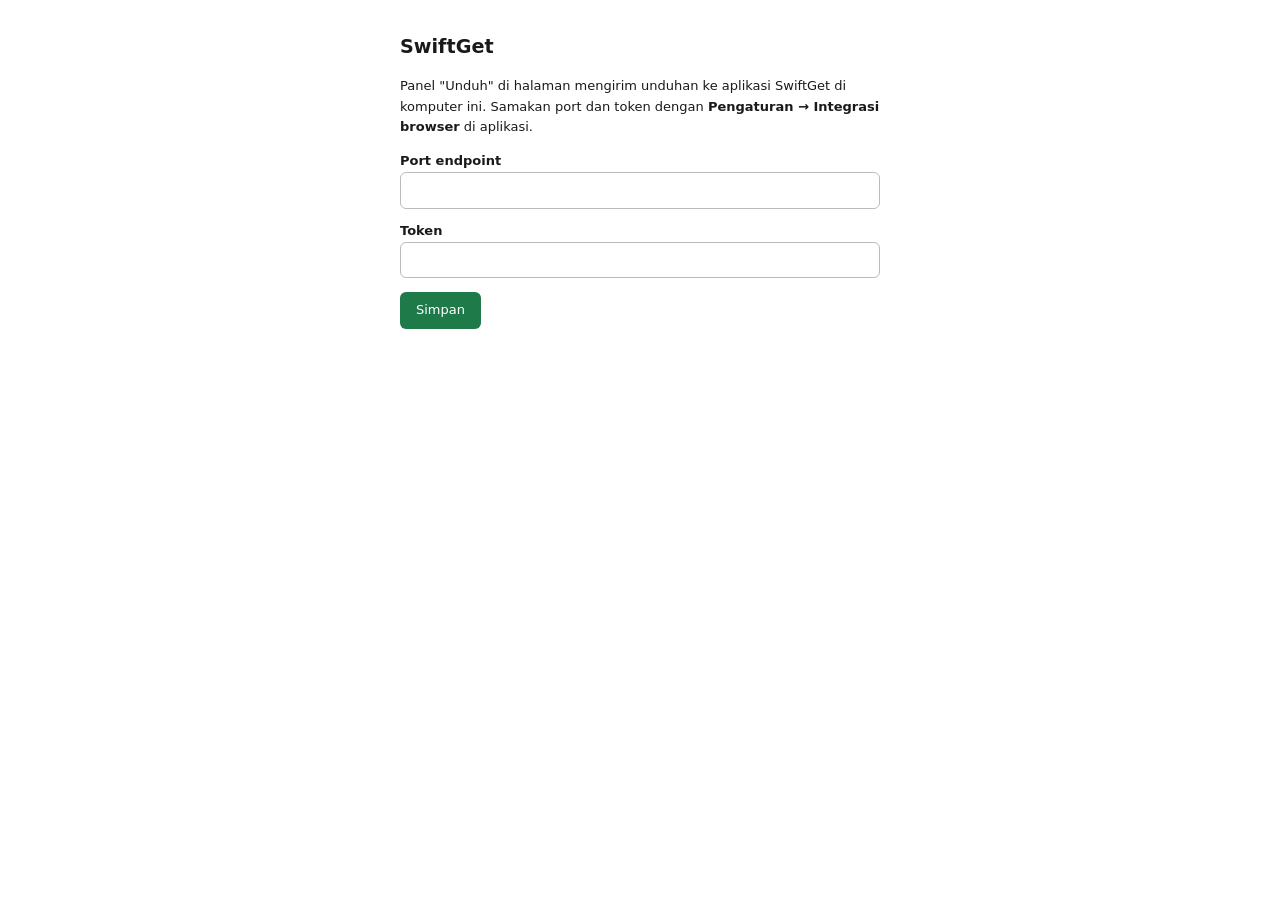
<file: extension/options.html>
<!doctype html>
<html lang="id">
<head>
  <meta charset="utf-8">
  <style>
    body {
      font: 13px/1.6 system-ui, sans-serif;
      max-width: 30rem;
      margin: 2rem auto;
      color: #1a1a1a;
    }
    h1 { font-size: 1.2rem; }
    label { display: block; margin-top: 12px; font-weight: 600; }
    input {
      width: 100%;
      box-sizing: border-box;
      padding: 7px 9px;
      border: 1px solid #bbb;
      border-radius: 6px;
      font: inherit;
    }
    small { color: #666; }
    button {
      margin-top: 14px;
      padding: 8px 16px;
      border: 0;
      border-radius: 6px;
      background: #1f7a4a;
      color: #fff;
      font: inherit;
      cursor: pointer;
    }
    #status { margin-left: 10px; color: #1f7a4a; }
  </style>
</head>
<body>
  <h1>SwiftGet</h1>
  <p>Panel "Unduh" di halaman mengirim unduhan ke aplikasi SwiftGet di komputer ini.
     Samakan port dan token dengan <b>Pengaturan → Integrasi browser</b> di aplikasi.</p>

  <label for="port">Port endpoint</label>
  <input id="port" type="number" min="1024" max="65535">

  <label for="token">Token</label>
  <input id="token" type="text" autocomplete="off">

  <button id="simpan">Simpan</button>
  <span id="status"></span>

  <script src="options.js"></script>
</body>
</html>
</file>
